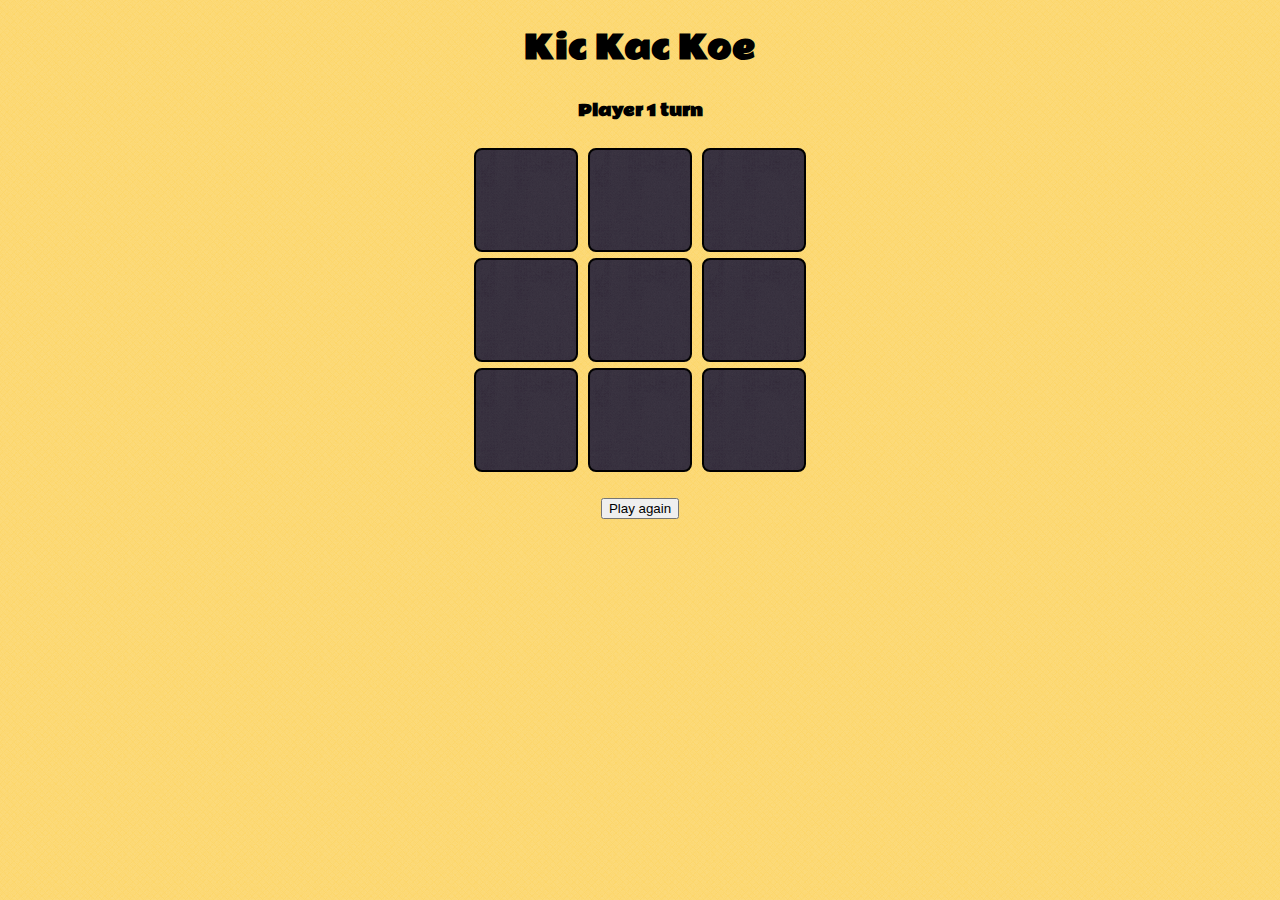
<file: KicKacKoe/index.html>
<!DOCTYPE html>
<html>
<head>
	<title>Kic Kac Koe</title>
	<meta name="viewport" content="width=device-width, initial-scale=1.0">
	<link rel="stylesheet" type="text/css" href="style.css">
	<link href="https://fonts.googleapis.com/css?family=Rammetto+One" rel="stylesheet">
</head>
<body>
	<h1>Kic Kac Koe</h1>
	
	<h4 id="player_One">Player 1 turn</h4>

		<div id="board">
			<div class="squarePieces"></div>
			<div class="squarePieces"></div>
			<div class="squarePieces"></div><br>
			<div class="squarePieces"></div>
			<div class="squarePieces"></div>
			<div class="squarePieces"></div><br>
			<div class="squarePieces"></div>
			<div class="squarePieces"></div>
			<div class="squarePieces"></div>
		</div>
		<h3 id="playerWon"></h3>
	<button onclick = "setTimeout(resetGame, 1000)">Play again</button>
	<script type="text/javascript" src="script.js"></script>
</body>
</html>
</file>
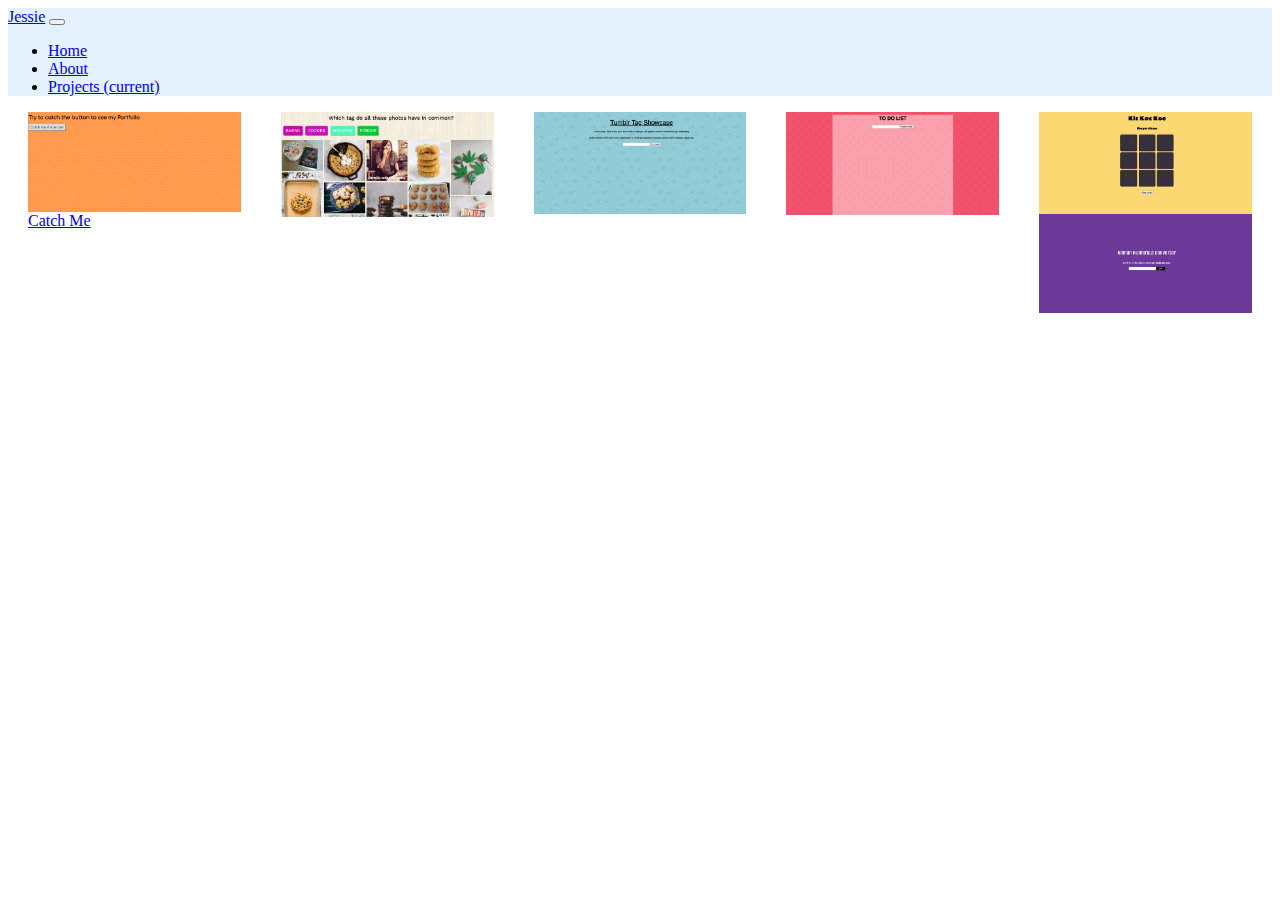
<file: project.html>
<!DOCTYPE html>
<html>
<head>
	    <!-- Required meta tags -->
    <meta charset="utf-8">
    <meta name="viewport" content="width=device-width, initial-scale=1, shrink-to-fit=no">

    <!-- Bootstrap CSS -->
    <link rel="stylesheet" href="https://stackpath.bootstrapcdn.com/bootstrap/4.1.0/css/bootstrap.min.css" integrity="sha384-9gVQ4dYFwwWSjIDZnLEWnxCjeSWFphJiwGPXr1jddIhOegiu1FwO5qRGvFXOdJZ4" crossorigin="anonymous">
    <link rel="stylesheet" type="text/css" href="indexcss.css">

	<title>Jessie's projects</title>
</head>
<body>
 <nav class="navbar navbar-expand-lg navbar-light" style="background-color: #e3f2fd;">
	  <a class="navbar-brand" href="#">Jessie</a>
	  <button class="navbar-toggler" type="button" data-toggle="collapse" data-target="#navbarNav" aria-controls="navbarNav" aria-expanded="false" aria-label="Toggle navigation">
	    <span class="navbar-toggler-icon"></span>
	  </button>
	  <div class="collapse navbar-collapse" id="navbarNav">
	    <ul class="navbar-nav">
	      <li class="nav-item">
	        <a class="nav-link" href="index.html">Home</a>
	      </li>
	      <li class="nav-item">
	        <a class="nav-link" href="about.html">About</a>
	      </li>
	      <li class="nav-item active">
	        <a class="nav-link" href="project.html">Projects <span class="sr-only">(current)</span></a>
	      </li>
	    </ul>
	  </div>
</nav>


<div class="row">
	<div class="column">
		<img src="images/catch_me.PNG" style="width: 100%" onclick="openImage();currentSlide(1)" class="hover-shadow cursor"><a href="Catch_me/elusive.html" target="_blank">Catch Me</a>
	</div>
	<div class="column">
		<a href="Tumblr_Guessing/guess_tag.html" target="_blank"><img src="images/Tumblr_guessing_game.png" style="width: 100%" onclick="openImage();currentSlide(2)" class="hover-shadow cursor"></a>
	</div>
	<div class="column">
		<a href="Tumblr_Showcase/tag_showcase.html" target="_blank"><img src="images/Tumblr_tag_showcase.png" style="width: 100%" onclick="openImage();currentSlide(3)" class="hover-shadow cursor"></a>
	</div>
	<div class="column">
		<a href="To_Do_List/to_do_list.html" target="_blank"><img src="images/to_do_list.png" style="width: 100%" onclick="openImage();currentSlide(4)" class="hover-shadow cursor"></a>
	</div>
	<div class="column">
		<a href="KicKacKoe/index.html" target="_blank"><img src="images/kic_kac_koe.png" style="width: 100%" onclick="openImage();currentSlide(5)" class="hover-shadow cursor"></a>
	</div>
	<div class="column">
		<a href="Roman_Numerals/roman_num.html" target="_blank"><img src="images/roman_numerals.PNG" style="width: 100%" onclick="openImage();currentSlide(6)" class="hover-shadow cursor"></a>
	</div>					
</div>
<!-- <div id="mylightBox" class="modal">
	<span class="close cursor" onclick="closeLightbox()">&times;</span>>
		
	<div id="lightbox-content">
		<div class="lightbox-image">
			<div class="imagecount">1 / 6 </div>
			<img src="images/catch_me.png" style="width: 50%">
		</div>
		<div class="lightbox-image">
			<div class="imagecount">2 / 6 </div>
			<img src="images/Tumblr_guessing_game.png" style="width: 50%">
		</div>
		<div class="lightbox-image">
			<div class="imagecount">3 / 6 </div>
			<img src="images/Tumblr_tag_showcase.png" style="width: 50%">
		</div>
		<div class="lightbox-image">
			<div class="imagecount">4 / 6 </div>
			<img src="images/to_do_list.png" style="width: 50%">
		</div>
		<div class="lightbox-image">
			<div class="imagecount">5 / 6 </div>
			<img src="images/roman_numerals.png" style="width: 50%">
		</div>
		<div class="lightbox-image">
			<div class="imagecount">6 / 6 </div>
			<img src="images/kic_kac_koe.png" style="width: 50%">
		</div>

 -->		<!-- Next/Previous controls -->
<!-- 		<a class="prev" onclick="plusSlides(-1)">&#10094;</a>

		<a class="next" onclick="plusSlides(1)">&#10095;</a>

	<div class="caption-container">
      <p id="caption"></p>
    </div>

	<div class="column">
		<img class= "demo cursor" src="images/catch_me.png" style="width: 100%" onclick="currentSlide(1)" alt="Catch Me">
	</div>
	<div class="column">
		<img class= "demo cursor" src="images/Tumblr_guessing_game.png" style="width: 100%" onclick="currentSlide(2)" alt="Tumblr Guessing">
	</div>
	<div class="column">
		<img class= "demo cursor" src="images/Tumblr_tag_showcase.png" style="width: 100%" onclick="currentSlide(3)" alt="Tumblr Showcase">
	</div>
	<div class="column">
		<img class= "demo cursor" src="images/to_do_list.png" style="width: 100%" onclick="currentSlide(4)" alt="To Do List">
	</div>
	<div class="column">
		<img class= "demo cursor" src="images/roman_numerals.png" style="width: 100%" onclick="currentSlide(5)" alt="Roman Numeral Converter">
	</div>
	<div class="column">
		<img class= "demo cursor" src="images/kic_kac_koe.png" style="width: 100%" onclick="currentSlide(6)" alt="Kic Kac Koe">
	</div>
	</div>
</div>
 -->
    <script src="script.js"></script>

    <script src="https://code.jquery.com/jquery-3.3.1.slim.min.js" integrity="sha384-q8i/X+965DzO0rT7abK41JStQIAqVgRVzpbzo5smXKp4YfRvH+8abtTE1Pi6jizo" crossorigin="anonymous"></script>
    <script src="https://cdnjs.cloudflare.com/ajax/libs/popper.js/1.14.0/umd/popper.min.js" integrity="sha384-cs/chFZiN24E4KMATLdqdvsezGxaGsi4hLGOzlXwp5UZB1LY//20VyM2taTB4QvJ" crossorigin="anonymous"></script>
    <script src="https://stackpath.bootstrapcdn.com/bootstrap/4.1.0/js/bootstrap.min.js" integrity="sha384-uefMccjFJAIv6A+rW+L4AHf99KvxDjWSu1z9VI8SKNVmz4sk7buKt/6v9KI65qnm" crossorigin="anonymous"></script>
</body>
</html>
</file>
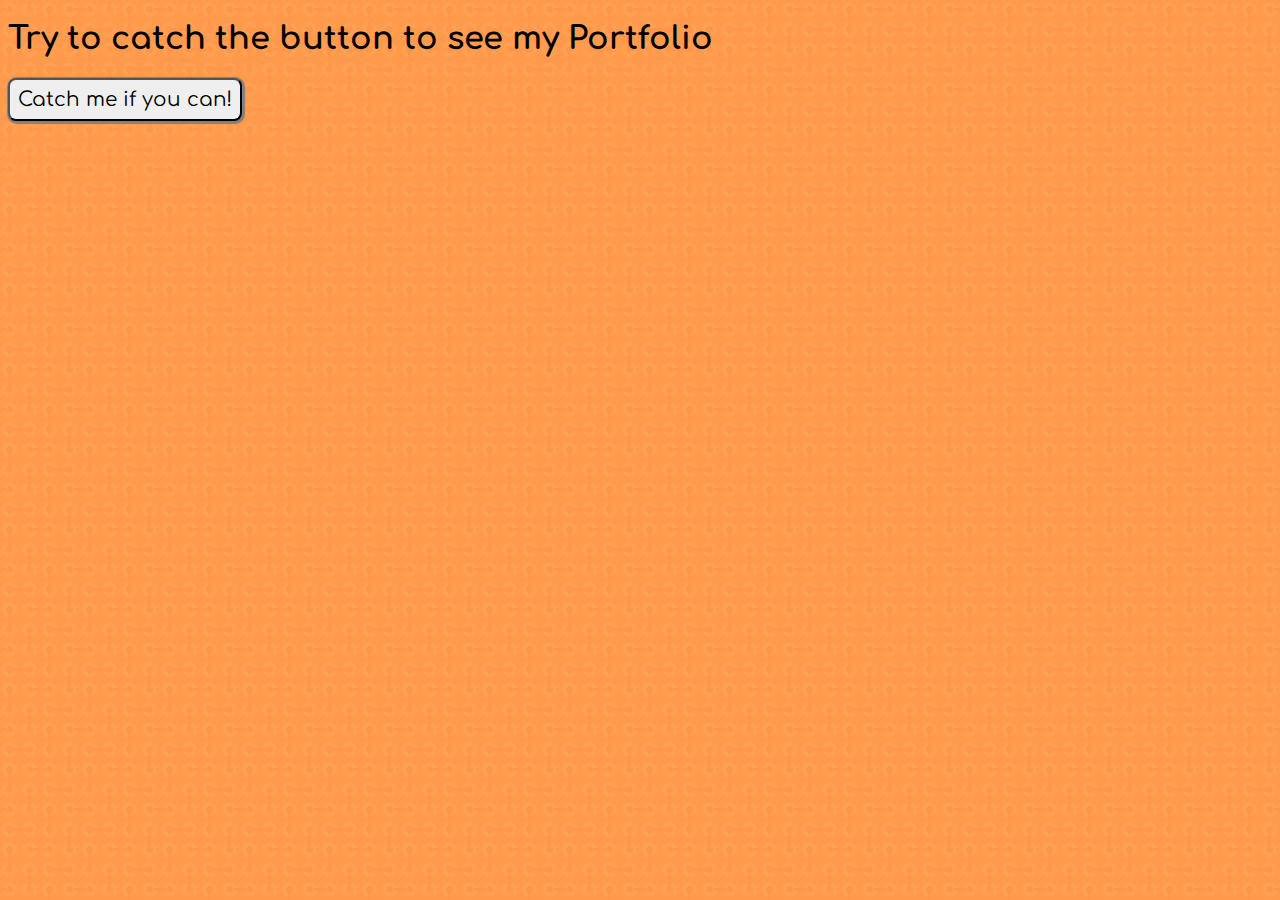
<file: Catch_me/elusive.html>
<!DOCTYPE html>
<html>
<head>
	<title>Elusive Button Example</title>
	<link href="https://fonts.googleapis.com/css?family=Comfortaa" rel="stylesheet">
</head>

<body>

	<style>
		#button{
			font-size: 20px;
			box-shadow: 1px 1px 1px 2px #817f7f;
			border-radius: 8px;
			font-family: "Comfortaa";
			/*background:linear-gradient(#ff7c00,#ffa73d,#FCBB41,#FFD53D);*/
			padding: 8px;
		}

		body{
			font-family: "Comfortaa";
			background-image: url("lightorange_connect_softlight.png");
		}

	</style>
	<h1>Try to catch the button to see my Portfolio</h1>
	<button id="button" onclick="window.location.href='https://www.google.com'" target="_blank">Catch me if you can!</a></button>


	<script src="elusiveButton.js"></script>
</body>
</html>
</file>
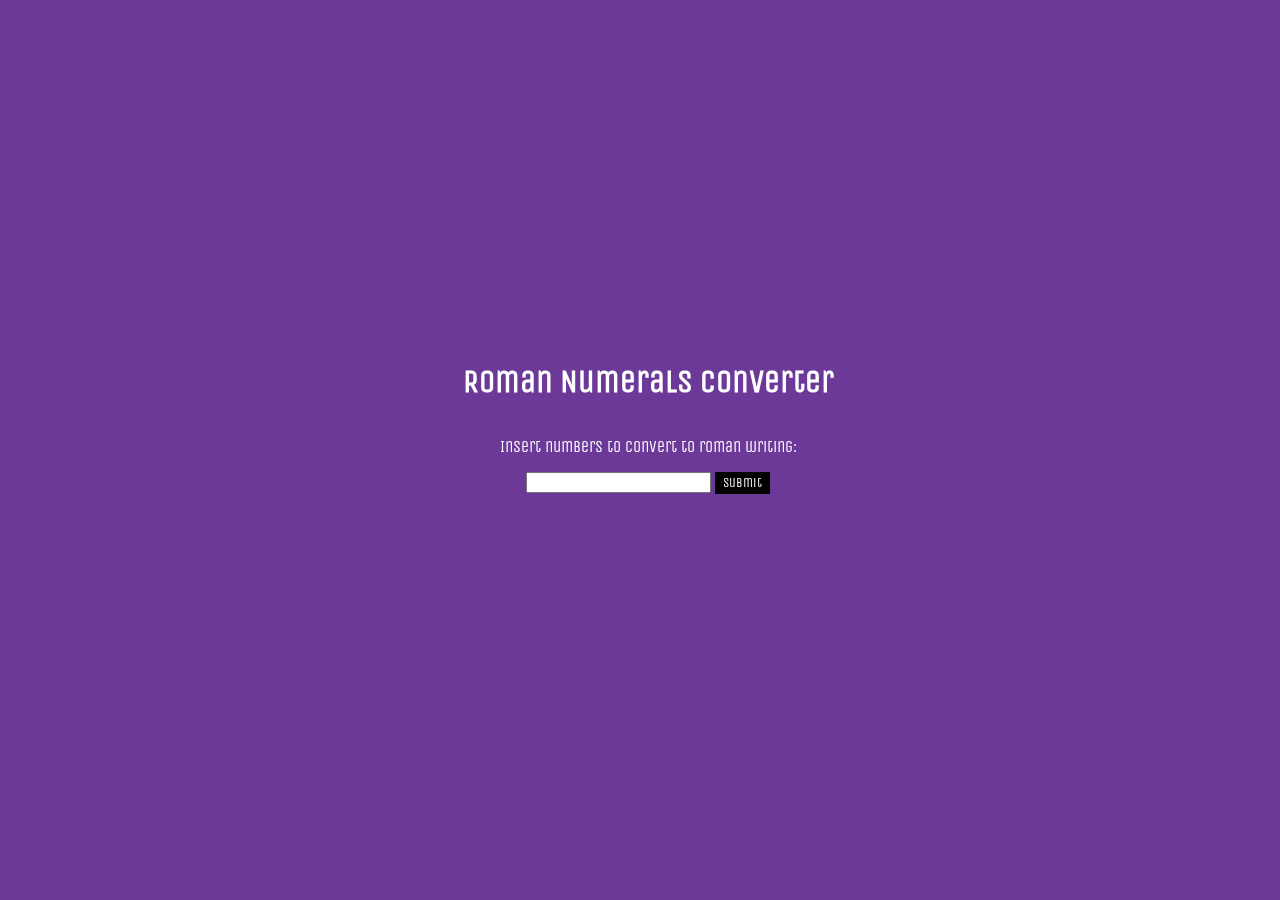
<file: Roman Numerals/roman_num.html>
<!DOCTYPE html>
<html>
<head>
	<title>Roman Numbers</title>
	<link href="https://fonts.googleapis.com/css?family=Unica+One" rel="stylesheet">
	<link rel="stylesheet" type="text/css" href="style.css">
</head>
<body>

	<h1>Roman Numerals Converter</h1>


	<div id="input-area">
		<p>Insert numbers to convert to roman writing:</p>
		<input type="number" id="user-input">
		<input type="submit" id="submit_btn">
	</div>
	<p id="output"></p>

</body>
<script type="text/javascript" src="script.js"></script>
</html>
</file>
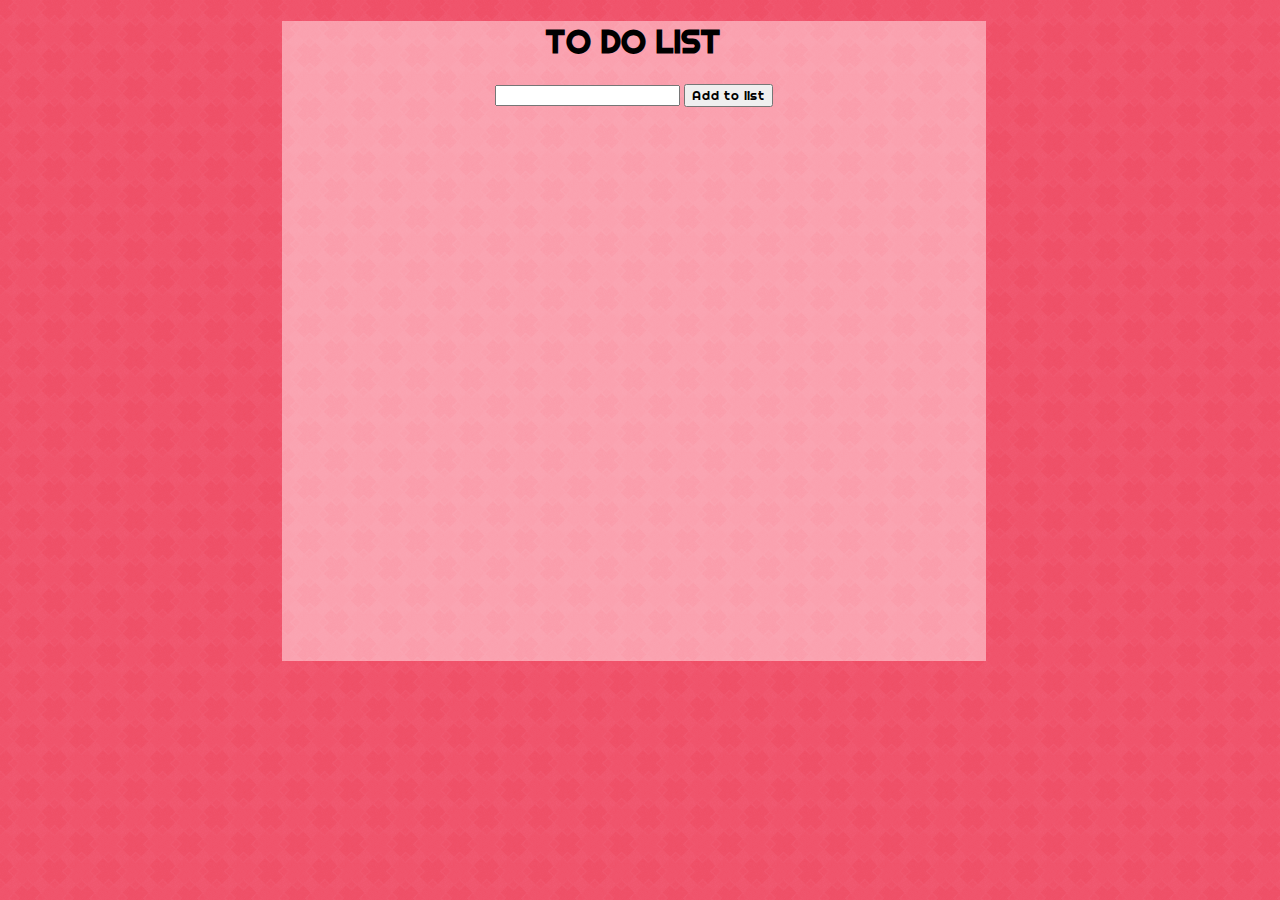
<file: To_Do_List/to_do_list.html>
<!DOCTYPE html>
<html>
<head>
	<title>To Do List</title>
	<link href="https://fonts.googleapis.com/css?family=Righteous" rel="stylesheet">
</head>
<body>
	<style>
		h1 {
			text-transform: uppercase;
		}
		body{
			font-family: Righteous;
			margin-left: 22%;
			background-image: url('cb1f2f22.png')
		}
		#container{
			width: 55vw;
			height: 50vw;
			position: relative;
			text-align: center;
			background-image: url('67ce422e.png');
		}

		ul {
			padding-left:  0;
		}

		ul li{
			font-size: 20px;
			text-align: left;
			list-style-type: none;
			position: relative;
			background-color: #d7c9e5;
			padding: 8px 12px 8px 12px;
		
		}



		.checked {
			font-size: 18px;
			float: left;
			padding-right: 10px;
			cursor:pointer;
		}

		.edit {
			font-size: 18px;
			
			float: right;
			cursor:pointer;
		}
		.close{
			font-size: 18px;
			float: right;
			padding-left: 8px;
			padding-right: 8px;
			cursor:pointer;
		}

		.close:hover{
			background-color: #f44336;
 			color: white
		}
	</style>
	<div id="container">
		<h1>To Do List</h1>
		<form id="formList">

			<input id="userInput" type="text" name="">
			<span id="checked"></span>
			<button id="addInputToList" style="font-family: Righteous">Add to list </button>
		</form>
		<ul id="checkList"></ul>
		<div id=completed></div>
	</div>
	<script src="toDoList.js"></script>
</body>
</html>
</file>
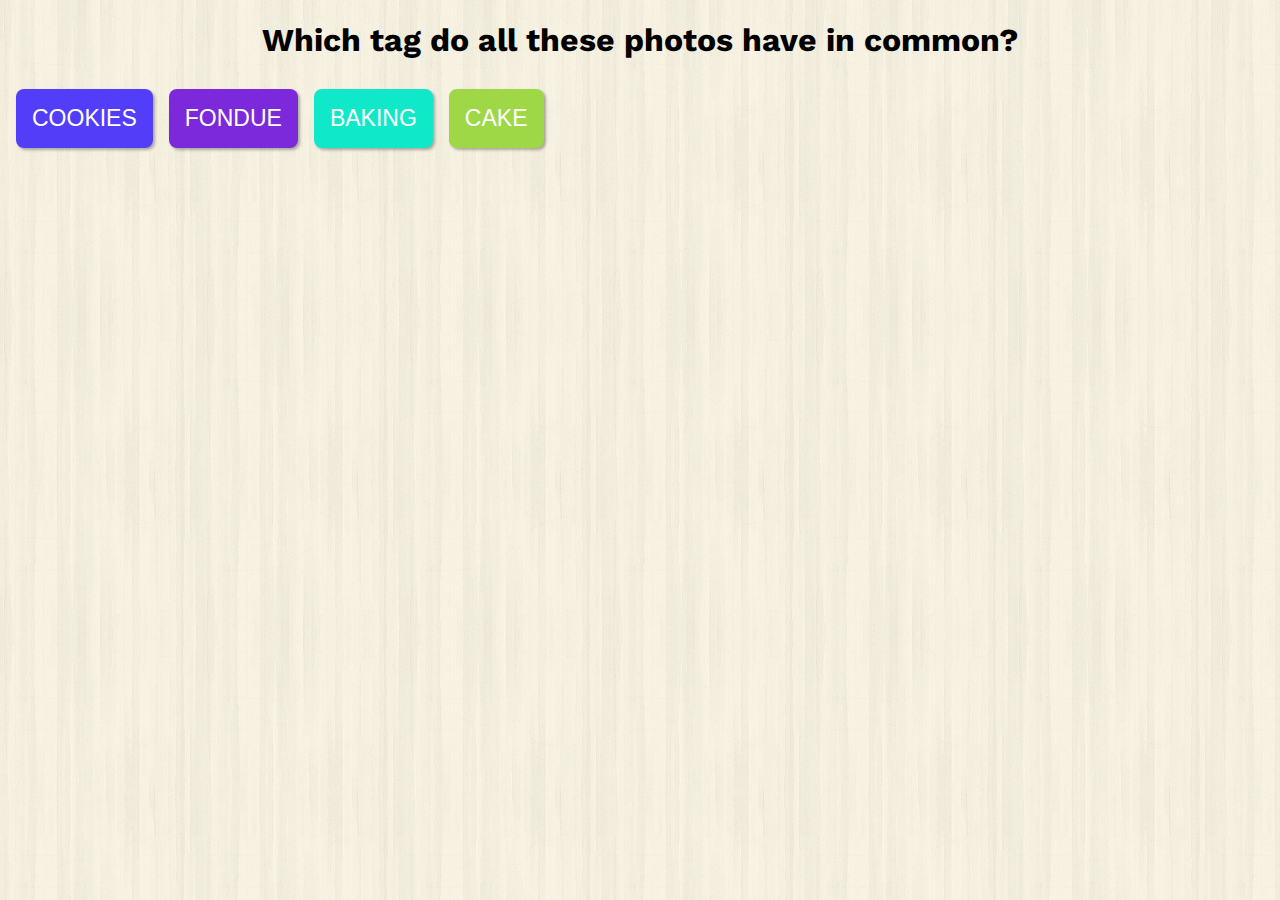
<file: Tumblr_Guessing/guess_tag.html>
<!DOCTYPE html>
<html>
<head>
	<title>Guess That Game</title>
	<link href="https://fonts.googleapis.com/css?family=Work+Sans" rel="stylesheet">
</head>
<body>
	<style type="text/css">
		#random_img{
			display: flex;
			margin-bottom:8px;
		}
		
		h1{
			text-align: center;
		}
		h2 button{
			font-size: 23px;
			border-radius: 8px;
			border: none;
			background-color: grey;
			color: white;
			box-shadow: 2px 2px 3px rgba(0,0,0,0.3);
			text-transform: uppercase;
			padding: 16px;
			margin: 8px;
		}
		img{
			margin-bottom: 8px;
			margin-right: 8px;
		}

		body{
			font-family: "Work Sans";
			background-image: url("beige_woodpattern_atop.png");
		}
	</style>
	<h1>Which tag do all these photos have in common?</h1>

	<ul id="choices"></ul>
	<ul id="list-data"></ul>

	
	<h2></h2>
	<div id ='random_img'>	</div>

	<script src="masonry.pkgd.min.js"></script>
	<script type="text/javascript" src="scripV2.js"></script>
</body>
</html>
</file>
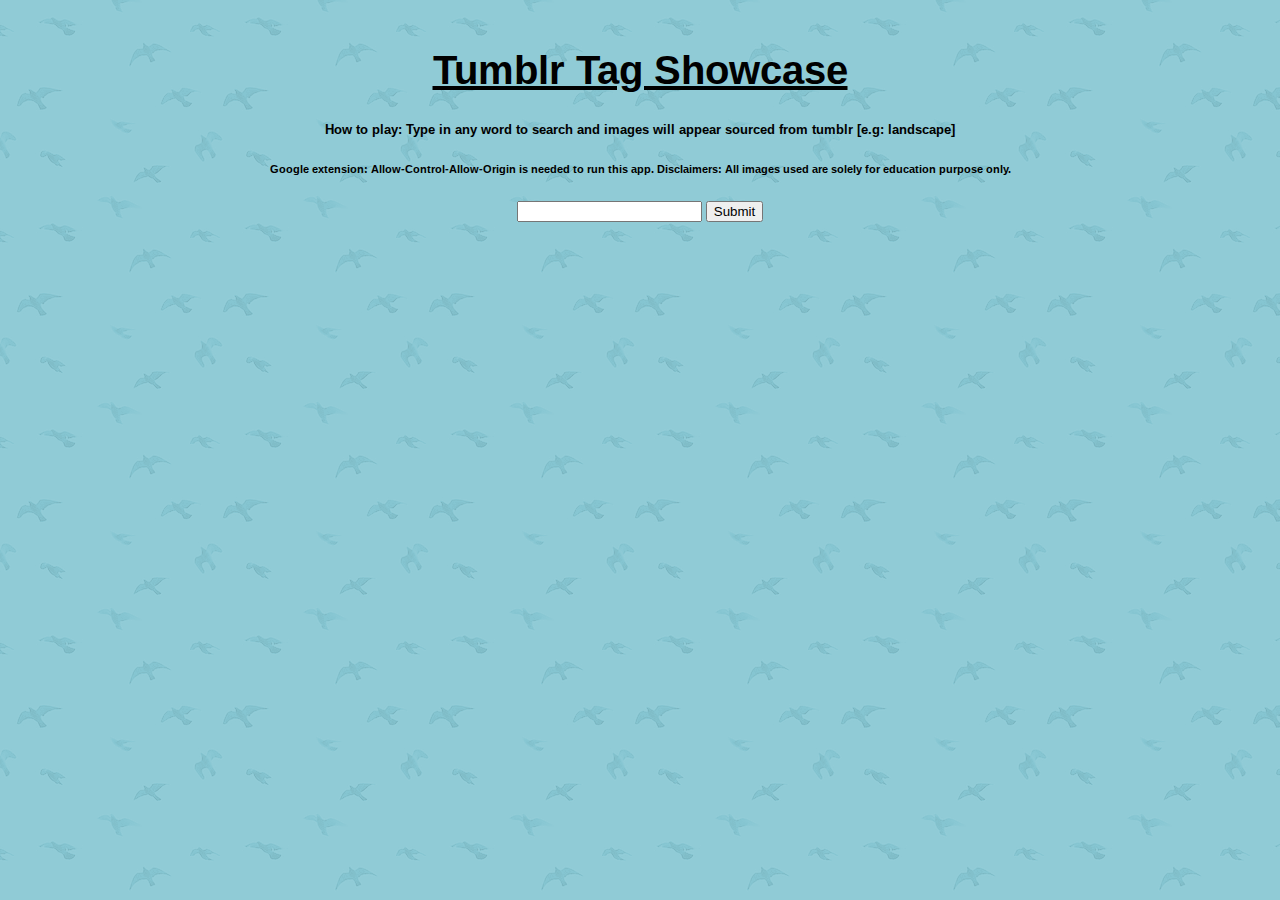
<file: Tumblr_Showcase/tag_showcase.html>
<!DOCTYPE html>
<html>
<head>
	<title>Tag Showcase</title>
	<link href="https://fonts.googleapis.com/css?family=Arimo" rel="stylesheet">
</head>

<style type="text/css">
	#list-data li {
		display:inline-block;
		max-width: 200px;
	}

	li img {
		max-width: 100%;
		vertical-align: middle;
	}

	body {
		font-family: "Arimo";
		text-align: center;
		background-image: url("blue_foggybirds_hardlight.png");
	}

	h1 {
		text-decoration-line: underline;
		font-size: 40px;
		padding-top: 20px;
	}

</style>
<body>
	<h1>Tumblr Tag Showcase</h1>
	<h5>How to play: Type in any word to search and images will appear sourced from tumblr [e.g: landscape]</h5>
	<h6>Google extension: Allow-Control-Allow-Origin is needed to run this app.
	Disclaimers: All images used are solely for education purpose only. </h6>
	<form id="query-form">
		<input id="query" type="text" />
		<input type="submit" name="Search"/>
	</form>

	<ul id="list-data">
		
	</ul>
<script type="text/javascript" src="script.js"></script>
</body>
</html>
</file>
<file: KicKacKoe/style.css>
body {
	text-align: center;
	font-family: Rammetto One;
	background-image: url("orange_gridnoise_screen.png");
}

#board >div {

	height: 100px;
	width: 100px;
	font-size: 25px;
	border: 2px solid black;
	display: inline-block;

	border-radius: 8px;

	text-align: center;
	vertical-align: middle;
	line-height: 100px;
	position: relative;
	margin: 3px;

	background-image: url("darkblue_grungewall_screen.png");
	color: white;
}
</file>
<file: indexcss.css>
* {
	box-sizing: border-box;
}

.row > .column {
	padding: 0 20px;
}

.row:after {
	content: "";
	display: table;
	clear: both;
}

.column{
	float: left;
	width: 20%;
}

.modal {
	display:none;
	position: fixed;
	z-index: 1;
	padding-top: 100px;
	left: 0;
	top: 0;
	width: 100%;
	height: 100%;
	overflow: auto;
	background-color: black;
}

.lightbox-image {
	text-align: center;
}
.lightbox-content {
	position: relative;
	background-color: #fefefe;
	margin: auto;
	padding: 0;
	width: 90%;
	max-width: 1200px;
}

.close {
	color: white;
	position: absolute;
	top: 10px;
	right: 25px;
	font-size: 35px;
	font-weight: bold;
}

.close:hover,
.close:focus {
	color: #999;
	text-decoration: none;
	cursor: pointer;
}

.lightbox-image {
	display: none;
}

.cursor {
	cursor: pointer;
}

.prev,
.next {
	cursor: pointer;
	position: absolute;
	top: 50%;
	width: auto;
	padding: 16px;
	margin-top: -50px;
	color: white;
	font-weight: bold;
	font-size: 20px;
	transition: 0.6s ease;
	border-radius: 0 3px 3px 0;
	user-select: none;
	-webkit-user-select: none;
	
}

.next {
	right: 0;
	border-radius: 3px 0 0 3px;
}

.prev:hover,
.next:hover {
	background-color: white;
}

.imagecount {
	color: #f2f2f2;
	font-size: 12px;
	padding: 8px 12px;
	position: absolute;
	top: 0;
}

img {
	margin-bottom: -4px;

}

.caption-container {
  text-align: center;
  background-color: black;
  padding: 2px 16px;
  color: white;
}

.demo {
	opacity: 0.6;
}

.active,
.demo:hover {
	opacity: 1;
}

img.hover-shadow {
	transition: 0.3s;
}

.hover-shadow:hover {
	box-shadow: 0 4px 8px 0 rgba(0, 0, 0, 0.2), 0 6px 20px 0 rgba(0, 0, 0, 0.19)
}
</file>
<file: Roman Numerals/style.css>
body{
	height: 100%;
	width: 100%;
	display: flex;
	flex-direction:column;
	position: fixed;
 	align-items: center;
	justify-content: center;
	text-align: center;
	background-color:#6c3999;
	color:white;
	font-family: "Unica One";
}

#output{
	font-size: 40px;
}

#submit_btn {
	font-family: "Unica One";
	border: 2px solid black;
	background-color: black;
	color:white;
}
</file>
